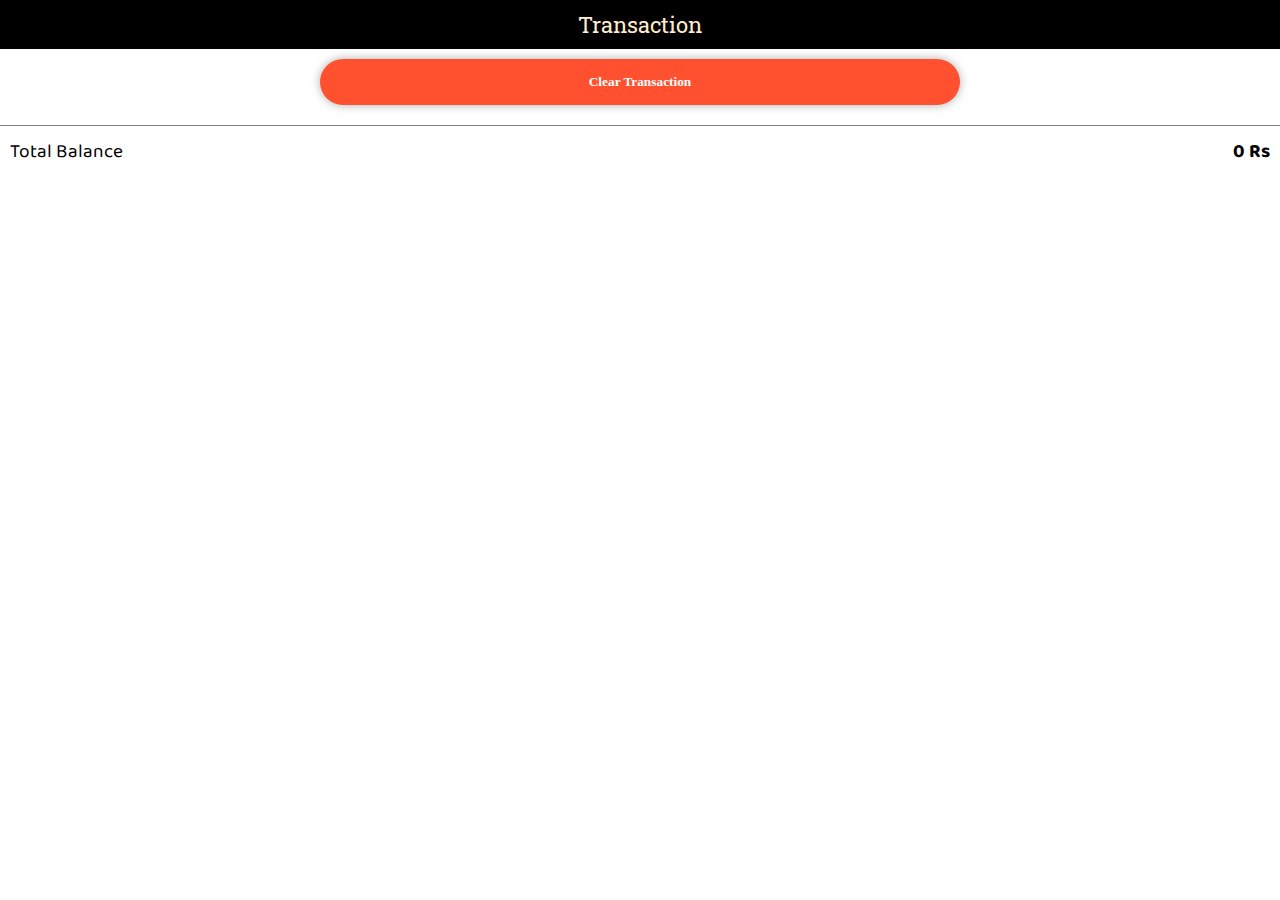
<file: transaction.html>
<!DOCTYPE html>
<html lang="en">
<head>
    <meta charset="UTF-8">
    <meta http-equiv="X-UA-Compatible" content="IE=edge">
    <meta name="viewport" content="width=device-width, initial-scale=1.0">
    <link rel="shortcut icon" href="./Images/transa_img.png" type="image/x-icon">
    <title>Transaction</title>
    <link rel="stylesheet" href="transaction_style.css">
</head>
<body>
    <header>Transaction</header>
    <button class="btn" onclick="cl_tran_show_conf()">Clear Transaction</button>
    <div class="confirm hide" id="confirm">
        <div class="box">
            <h4>
                Are you sure to clear Transaction?
            </h4>
            <div class="btn_wrap">
                <button class="btn yes_btn" onclick="clear_tran()">Yes</button>
                <button class="btn no_btn" onclick="hide_confirm()">No</button>
            </div>
        </div>
    </div>
    <div class="transaction_container" id="transaction_container">
        <!-- <div class="particular_date">
            <h4>12 October 2021</h4>
            <div class="money_info">
                <div class="info red">
                    <div class="detail">Sandwhich</div>
                    <div class="amt">-10Rs.</div>
                </div>
                <div class="info red">
                    <div class="detail">Sandwhich</div>
                    <div class="amt">-10Rs.</div>
                </div>
                <div class="info green">
                    <div class="detail">Dukan</div>
                    <div class="amt">+30Rs.</div>
                </div>
            </div></div> -->
        </div>
        <footer><p>Total Balance</p> <strong id="balance">630Rs.</strong></footer>
</body>
<script src="transaction.js"></script>
</html>
</file>
<file: transaction_style.css>
@import url('https://fonts.googleapis.com/css2?family=Roboto+Slab:wght@700&display=swap');
@import url('https://fonts.googleapis.com/css2?family=Baloo+Bhai+2:wght@500&display=swap');
@import url('https://fonts.googleapis.com/css2?family=Noto+Sans+Display&family=Nunito&family=Quicksand:wght@300&family=Roboto+Slab:wght@700&display=swap');
*{
    margin: 0;
    padding: 0;
    box-sizing: border-box;
}
.hide{
    display: none !important;
}
header{
    text-align: center;
    padding: 10px 0;
    background-color: black;
    color: blanchedalmond;
    /* font-family: 'Noto Sans Display', sans-serif;
    font-family: 'Nunito', sans-serif;
    font-family: 'Quicksand', sans-serif; */
    font-family: 'Roboto Slab', serif;
    font-size: 1.4em;
}


/* Style for clear btn */
.btn{
    padding: 15px 1%;
    width: 50%;
    border-radius: 30px;
    margin: 10px 25%;
    text-align: center;
    background-color: #ff512f;
    color: white;
    font-weight: 800;
    font-family: 'Times New Roman', Times, serif;
    outline: none;
    border: none;
    box-shadow: 0px 0px 10px rgba(128, 128, 128, 0.644);
}
.btn:active{
    box-shadow: none;
}
/* Style for confirmation message */
.confirm{
    position: absolute;
    top: 50%;
    left: 50%;
    display: flex;
    justify-content: center;
    align-items: center;
    height: 20vh;
    width: 80vw;
    transform: translate(-50%,-50%);
    background-color: white;
    border: 1px solid rgba(128, 128, 128, 0.288);
    box-shadow: 0px 0px 10px rgb(184, 184, 184);
    padding: 20px;
    z-index: 10;
}
.confirm>.box{
    width: 80%;
}
.confirm>.box>h4{
    text-align: center;
    color: gray;
}
.btn_wrap{
    display: flex;
    justify-content: center;
    align-items: center;
}
.btn_wrap>.btn{
    width: 45%;
    padding : 10px 0;
    margin: 20px 10px;
}
.no_btn{
    background-color: green;
}
/*  */
/*  */
/* Style for history specific date */
.transaction_container{
    padding: 0 4px;
}
.particular_date{
    display: flex;
    flex-direction: column;
   
}
.particular_date>h4{
    padding: 10px;
    color: rgba(41, 41, 41, 0.308);
}
.particular_date>.money_info{
    display: flex;
    flex-direction: column;
   
    /* justify-content: space-between; */
    /* padding: 10px 20px; */
}
.particular_date>.money_info>.info{
    position: relative;
    background-color: #ff522fb2;
    justify-content: space-between;
    width: 100%;
    display: flex;
    margin-bottom: 1px;
    padding: 10px;
    color: white;
    font-family: 'Quicksand', sans-serif;
    font-weight: 800;
}
.particular_date>.money_info>.info.green{
    background-color: rgba(20, 201, 20, 0.582);
}
footer{
    margin-top: 10px;
    display: flex;
    justify-content: space-between;
    border-top: 1px solid gray;
    padding: 10px 10px;
    font-family: 'Baloo Bhai 2', cursive;
    font-size: 1.2em;
}
</file>
